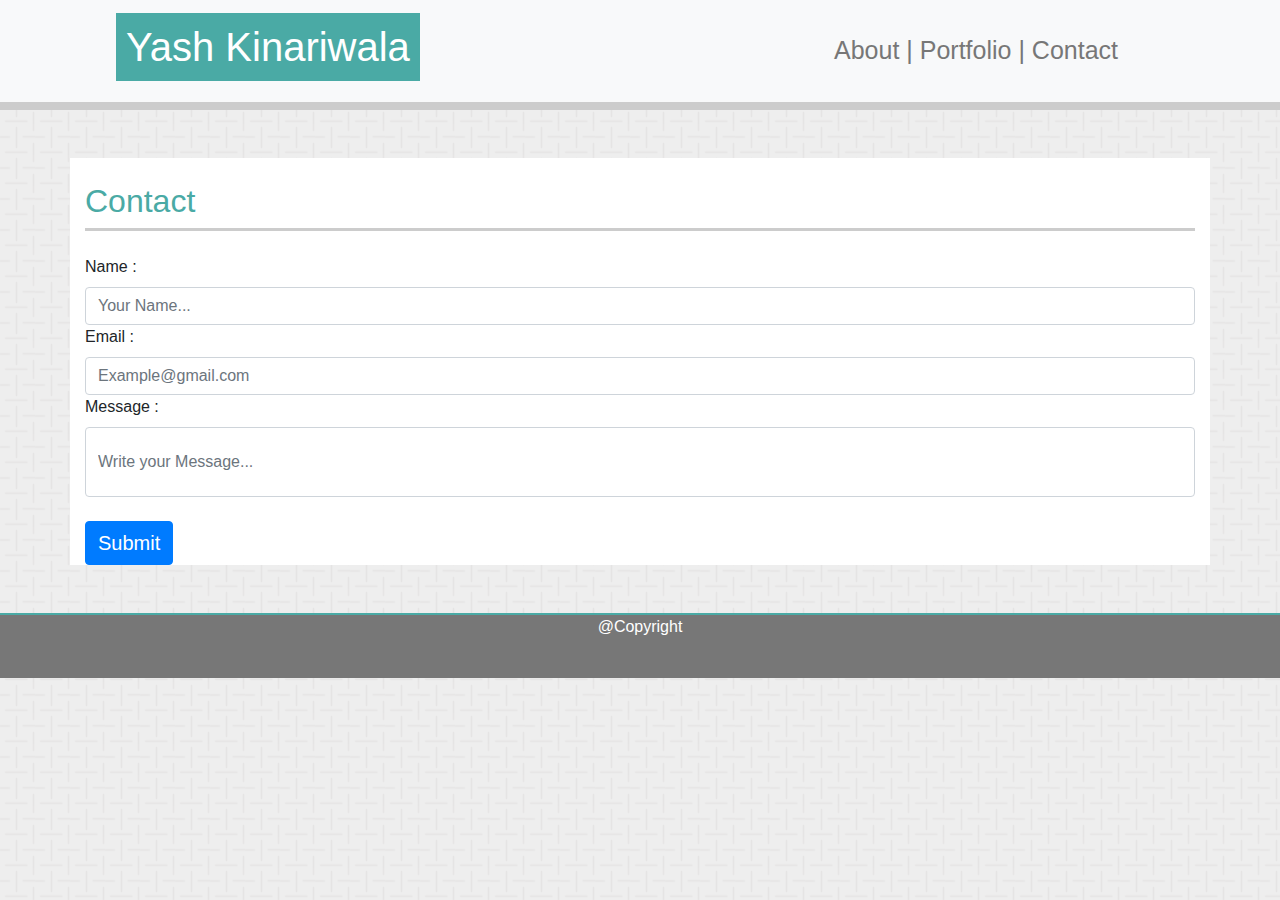
<file: contact.html>
<!Doctype html>
<html>

<head>
    <!-- Title for a page -->
    <title>Basic-Portfolio</title>
    <meta charset="UTF-8">
    <!-- Viewport link -->
    <meta name="viewport" content="width=device-width, initial-scale=1.0">
    <!-- Bootstrap CDN link -->
    <link rel="stylesheet" href="https://maxcdn.bootstrapcdn.com/bootstrap/4.0.0/css/bootstrap.min.css" integrity="sha384-Gn5384xqQ1aoWXA+058RXPxPg6fy4IWvTNh0E263XmFcJlSAwiGgFAW/dAiS6JXm"
        crossorigin="anonymous">
    <!-- Css link -->
    <link rel="stylesheet" href="assets/style/style.css">
</head>
<!-- body with background image -->

<body style="background-image: url('assets/images/background2.png'); margin:auto;">
    <div class="cont1">
        <div class="cont1">
            <!-- navbar menu -->
            <nav class="navbar navbar-light bg-light">
                <span class="navbar-brand mb-0 h1">
                    <!-- heading -->
                    <h1 class="text1"> Yash Kinariwala</h1>
                </span>
                <div class="row">

                    <div class="col-md-1">

                    </div>

                </div>
                <div class="col-md-2">

                </div>
                <div class="col-md-5 font1">
                    <!-- link to images -->
                    &nbsp;&nbsp;&nbsp;&nbsp;&nbsp;&nbsp;&nbsp;&nbsp;&nbsp;&nbsp;
                    <a class="p1" href="index.html">About |</a>
                    <a class="p1" href="portfolio.html">Portfolio |</a>
                    <a class="p1" href="contact.html">Contact</a>
                </div>


            </nav>
        </div>

    </div>
    <br>
    <br>
    <div class="container cont2 size1 ">
        <div class="row conreset">
            <div class="col-md-12 conreset">
                <div class="cont2 conreset">
                    <!-- jumbotron contain contact form -->
                    <div class="jumbotron cont2 conreset">
                        <br>
                        <div class="row h11 conreset">
                            <br>
                            <!-- heading -->
                            <h2>Contact</h2>
                            <br>
                        </div>
                    </div>
                </div>
            </div>
        </div>
        <div class="row">
            <br>
            <div class="col-md-12">
                <br>
                <!-- form for contacts -->
                <form>
                    <div class="form-group conreset">
                        <!-- label for name feild -->
                        <label for="formGroupExampleInput">Name :</label>
                        <!-- textbox -->
                        <input type="text" class="form-control " id="formGroupExampleInput" placeholder="Your Name...">
                    </div>
                    <div class="form-group conreset">
                        <!-- label for name feild -->
                        <label for="formGroupExampleInput2">Email :</label>
                        <!-- textbox -->
                        <input type="text" class="form-control " id="formGroupExampleInput2" placeholder="Example@gmail.com">
                    </div>
                    <div class="form-group conreset">
                        <!-- label for name feild -->
                        <label for="formGroupExampleInput2">Message :</label>
                        <!-- textarea -->
                        <input type="textarea" class="form-control txtarea" id="formGroupExampleInput2" placeholder="Write your Message...">
                    </div>
                    <br>
                    <div class="form-group conreset">
                        <!-- Button for submit -->
                        <button type="button" class="btn btn-primary">Submit</button>
                    </div>

                </form>
            </div>
        </div>

    </div>
    <br>
    <br>
    <footer class="container-fluid text-center footfont">
        <p>@Copyright</p>
    </footer>

</body>

</html>
</file>
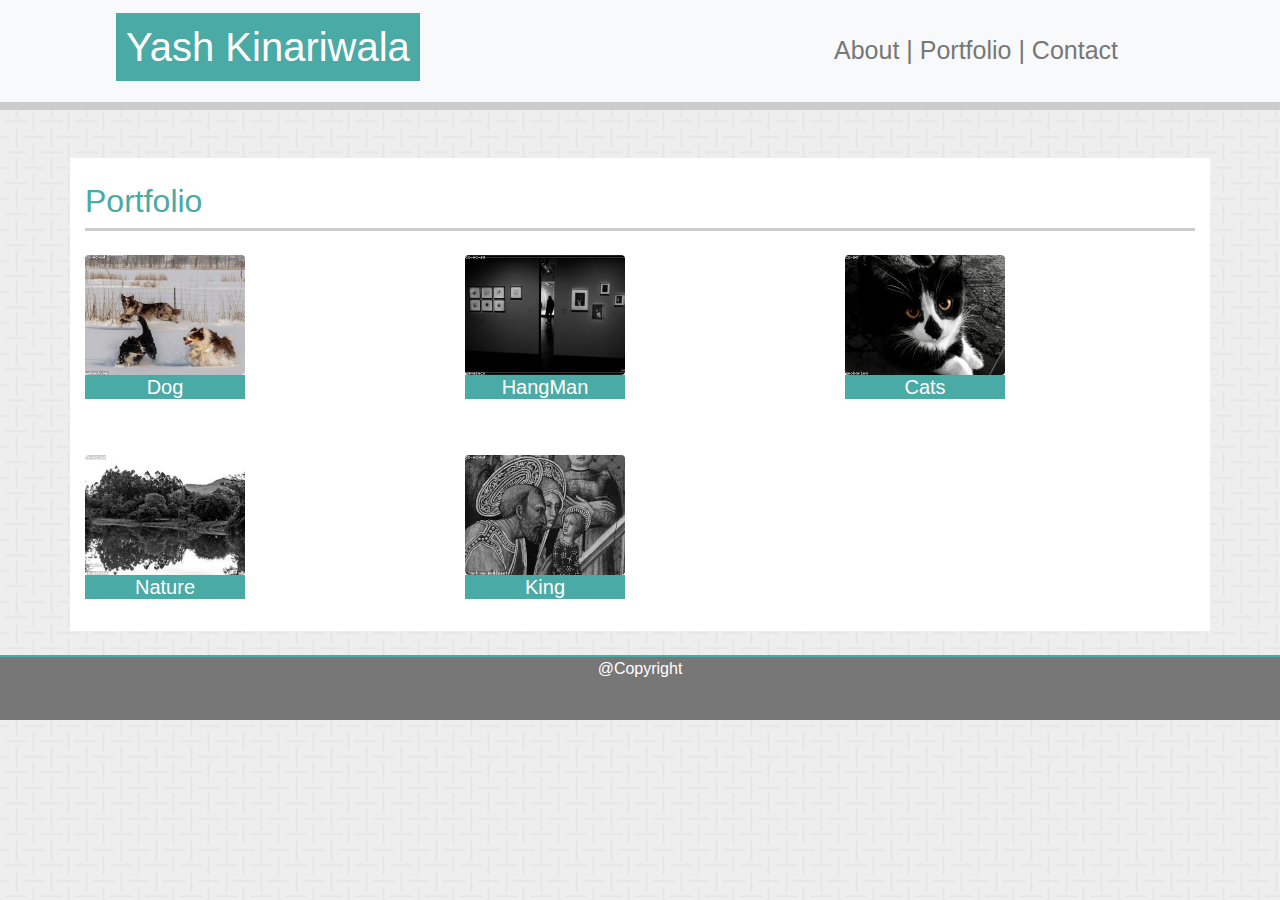
<file: portfolio.html>
<!Doctype html>
<html>

<head>
    <!-- Title for a page -->
    <title>Basic-Portfolio</title>
    <meta charset="UTF-8">
    <!-- Viewport -->
    <meta name="viewport" content="width=device-width, initial-scale=1.0">
    <!-- Bootstrap CDN link -->
    <link rel="stylesheet" href="https://maxcdn.bootstrapcdn.com/bootstrap/4.0.0/css/bootstrap.min.css" integrity="sha384-Gn5384xqQ1aoWXA+058RXPxPg6fy4IWvTNh0E263XmFcJlSAwiGgFAW/dAiS6JXm"
        crossorigin="anonymous">
    <!-- Css link -->
    <link rel="stylesheet" href="assets/style/style.css">
</head>
<!-- Body with background image -->

<body style="background-image: url('assets/images/background2.png'); margin:auto;">
    <div class="cont1">
        <div class="cont1">
            <!-- navbar menu -->
            <nav class="navbar navbar-light bg-light">
                <span class="navbar-brand mb-0 h1">
                    <!-- Heading -->
                    <h1 class="text1"> Yash Kinariwala</h1>
                </span>
                <div class="row">

                    <div class="col-md-1">

                    </div>

                </div>
                <div class="col-md-2">

                </div>
                <div class="col-md-5 font1">
                    <!-- link to pages -->
                    &nbsp;&nbsp;&nbsp;&nbsp;&nbsp;&nbsp;&nbsp;&nbsp;&nbsp;&nbsp;
                    <a class="p1" href="index.html">About |</a>
                    <a class="p1" href="portfolio.html">Portfolio |</a>
                    <a class="p1" href="contact.html">Contact</a>
                </div>


            </nav>
        </div>

    </div>
    <br>
    <br>

    <div class="container cont2 size1">
        <div class="row conreset">
            <div class="col-md-12 conreset">
                <div class="cont2 conreset">
                    <!-- jumbotron contain heading and portfolio details -->
                    <div class="jumbotron cont2 conreset">
                        <br>
                        <div class="row h11 conreset">
                            <br>
                            <!-- heading -->
                            <h2> Portfolio </h2>
                            <br>
                        </div>
                    </div>
                </div>
            </div>
        </div>
        <div class="row ">
            <br>

            <div class="col-md-2">
                <br>
                <div class="text-center conreset">
                    <!-- image 1 for portfolio -->
                    <div class=imgbox>
                        <img src="assets/images/1.jpg" class="rounded img1 " alt="...">
                        <!-- caption on image  -->
                        <h5 class="label1">Dog</h5>
                    </div>
                </div>
            </div>
            <div class="col-md-2">

            </div>
            <div class="col-md-2">
                <br>
                <div class="text-center conreset">
                    <!-- image 2 for portfolio -->
                    <img src="assets/images/2.jpg" class="rounded img1" alt="...">
                    <!-- caption on image  -->
                    <h5 class="label1">HangMan</h5>

                </div>
            </div>
            <div class="col-md-2">

            </div>
            <div class="col-md-2">
                <br>
                <div class="text-center conreset">
                    <!-- image 3 for portfolio -->
                    <img src="assets/images/3.jpg" class="rounded img1" alt="...">
                    <!-- caption on image  -->
                    <h5 class="label1">Cats</h5>

                </div>
            </div>
            <div class="col-md-2">

            </div>
            <br>
            <br>
            <br>
            <br>
        </div>
        <div class="row">
            <br>

            <div class="col-md-2">
                <br>
                <br>
                <div class="text-center">
                    <!-- image 4 for portfolio -->
                    <img src="assets/images/4.jpg" class="rounded img1" alt="...">
                    <!-- caption on image  -->
                    <h5 class="label2">Nature</h5>

                </div>
            </div>
            <div class="col-md-2">

            </div>
            <div class="col-md-2">
                <br>
                <br>
                <div class="text-center">
                    <!-- image 5 for portfolio -->
                    <img src="assets/images/5.jpg" class="rounded img1" alt="...">
                    <!-- caption on image  -->
                    <h5 class="label2">King</h5>

                </div>
            </div>
            <div class="col-md-1">

            </div>
            <div class="col-md-3">

            </div>
            <div class="col-md-2">

            </div>

        </div>

        <br>
    </div>
    <br>
    <!-- footer -->
    <footer class="container-fluid text-center footfont">
        <!-- footer text -->
        <p>@Copyright</p>
    </footer>
</body>

</html>
</file>
<file: assets/style/style.css>
/* Container 1 */
.cont1{ 
  
    background: white;
    border-bottom: 4px solid #cccccc;
}
/* Container 2 */
.cont2{
    background: white;
    
}
/* For setting all div margin 0 and padding 0 */
.conreset
{   padding:0;
    margin: 0;
}
/* header text */
.h-text{
    background: #4aaaa5;
    color:white;
    font-size:35px;
}
/* Button */
.btn{
    margin-left:800;
    font-size:20px;
}
/* text in header */
.text1{
    
    background: #4aaaa5;
    color: white;
    padding: 10px;
    margin-left: 100px;
}
/* font in paragraph */
.font1{
    font-size: 25px;
    color:#777777;
}
/* heading in container */
.h11{
    border-bottom: 3px solid #cccccc;
    color:#4aaaa5;
}
/* all images height and width */
.img{
    width: 200px;
    height:200px;
}
/* paragraph font color */
.p1{
    color:#777777;
}
/* Footer fonts */
.footfont{
    background: #777777;
    margin-bottom: 0;
    height: 65px;
    color: white;
    border-top: 2px solid #4aaaa5;
}
/* images height  */
.img1{
   
    height:120px;
}
/* labels in contact forms */
.label1{
    color: white;
    background: #4aaaa5;
    
}
/* labels in contact forms */
.label2{
    color: white;
    background: #4aaaa5;
   
}
/* textarea height */
.txtarea{
    height:70px;
}
</file>
